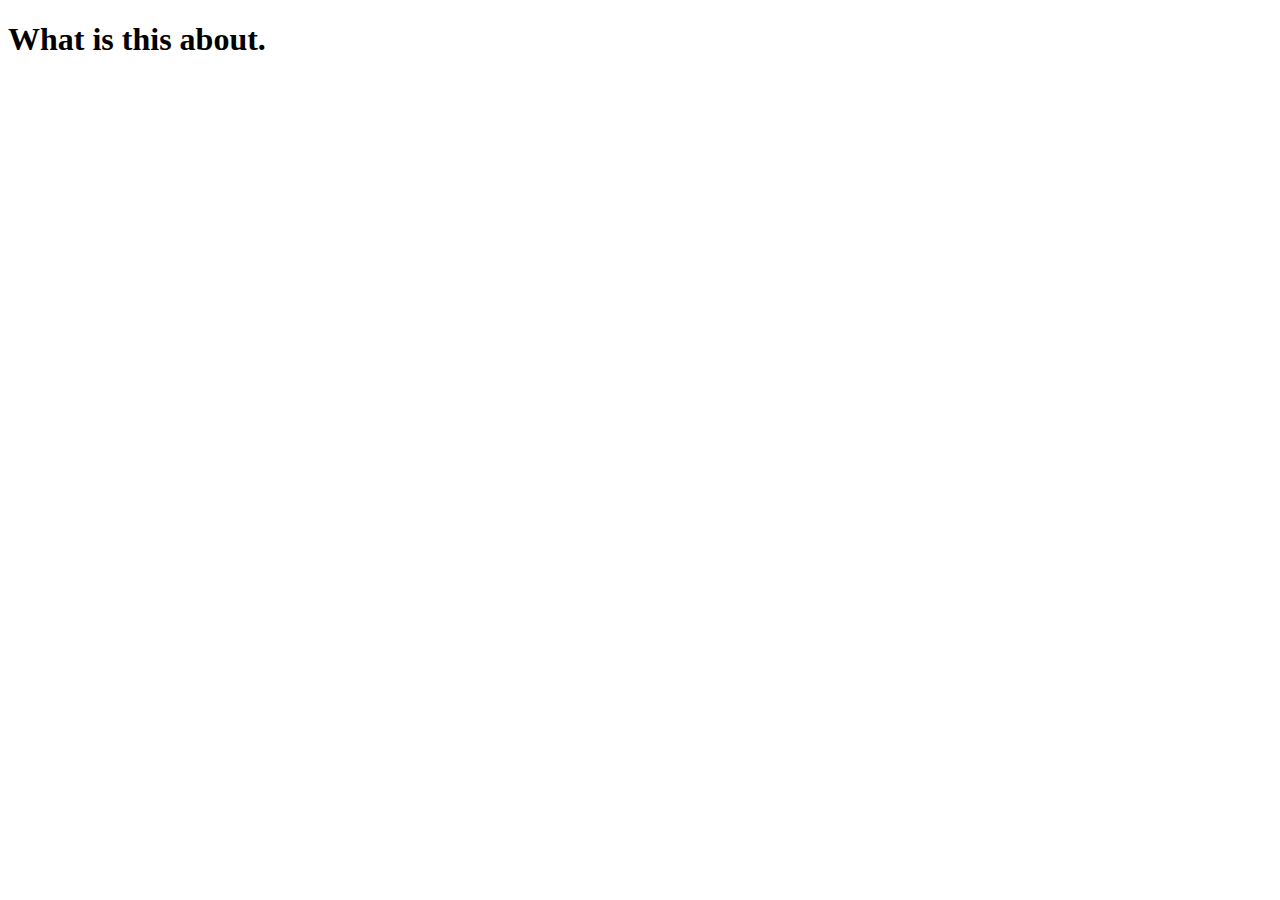
<file: template/about.html>
<!DOCTYPE html>
<html lang="en">
<head>
    <meta charset="UTF-8">
    <meta name="viewport" content="width=device-width, initial-scale=1.0">
    <title>Document</title>
</head>
<body>
    <h1>What is this about.</h1>
</body>
</html>
</file>
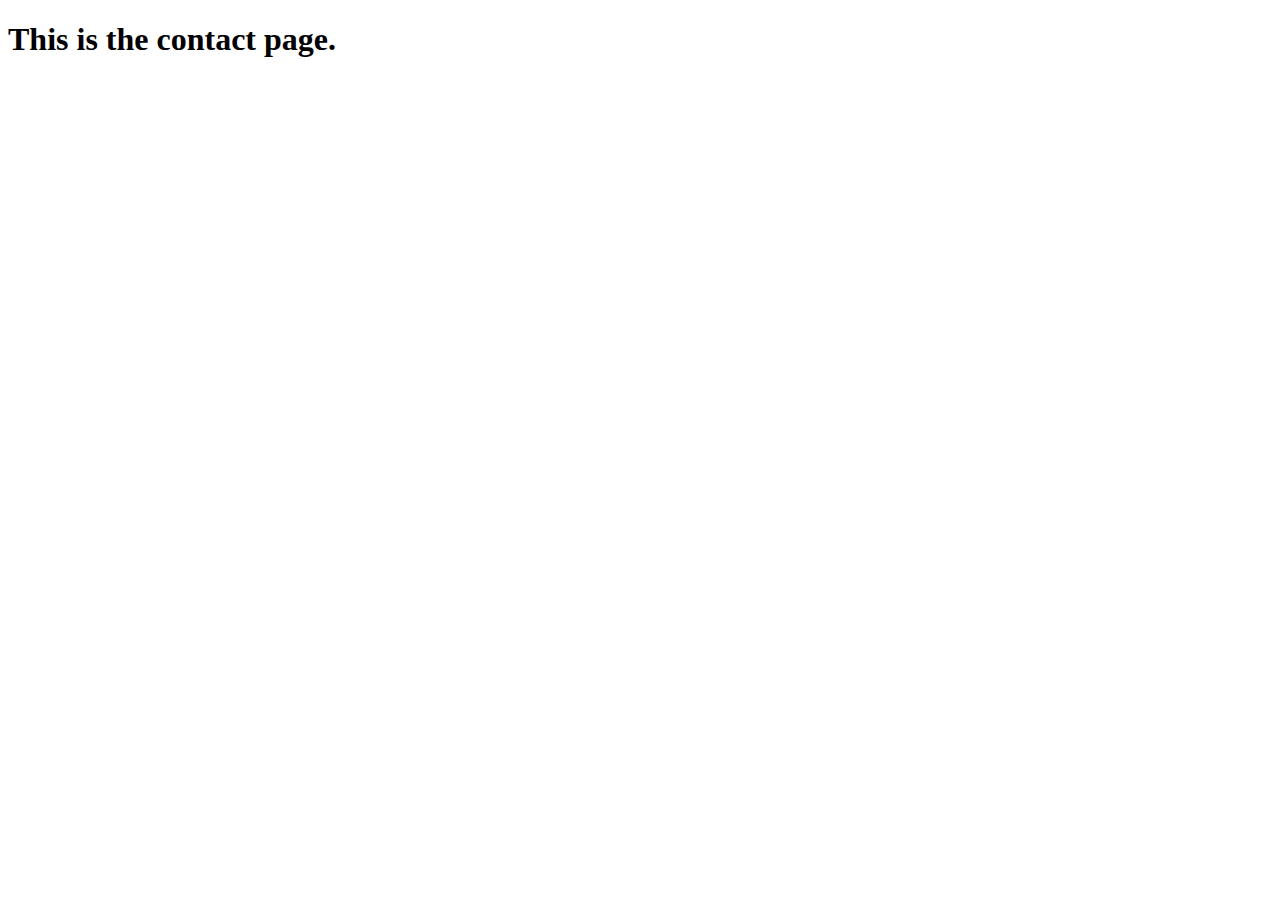
<file: template/contact.html>
<!DOCTYPE html>
<html lang="en">
<head>
    <meta charset="UTF-8">
    <meta name="viewport" content="width=device-width, initial-scale=1.0">
    <title>Document</title>
</head>
<body>
    <h1>This is the contact page.</h1>
</body>
</html>
</file>
